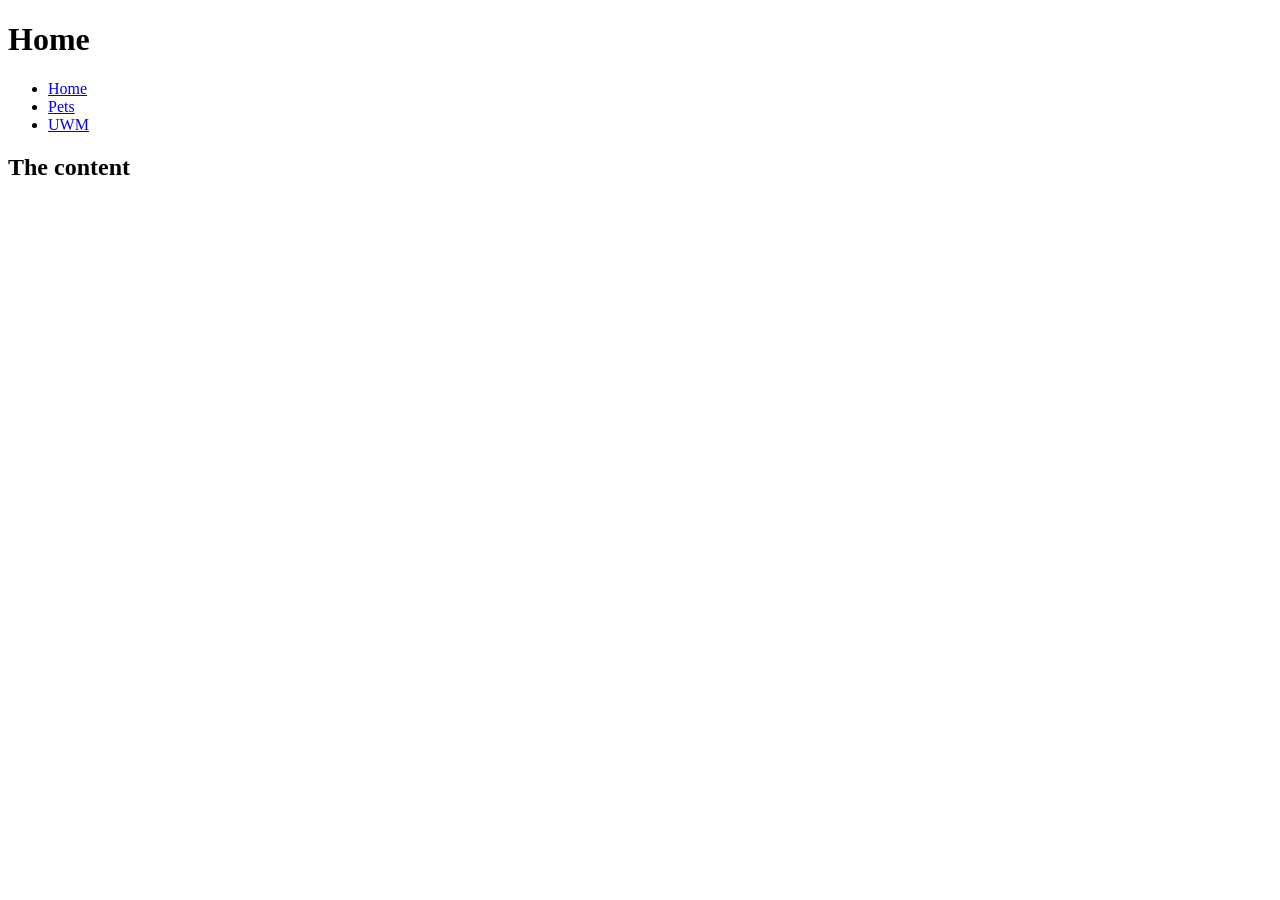
<file: index.html>
<!DOCTYPE html>
<html lang="en">

<head>
    <meta charset="utf-8">
<title>Home</title>


</head>

<body>
    <header>
    <h1>Home</h1>
<nav>
    <ul>
    <li><a href="index.html">Home</a></li>
    <li><a href="pets.html">Pets</a></li>
    <li><a href="uwm.html">UWM</a></li>



</ul>

</nav>



    </header>

<main>
    <h2>The content</h2>
</main>






</body>









</html>
</file>
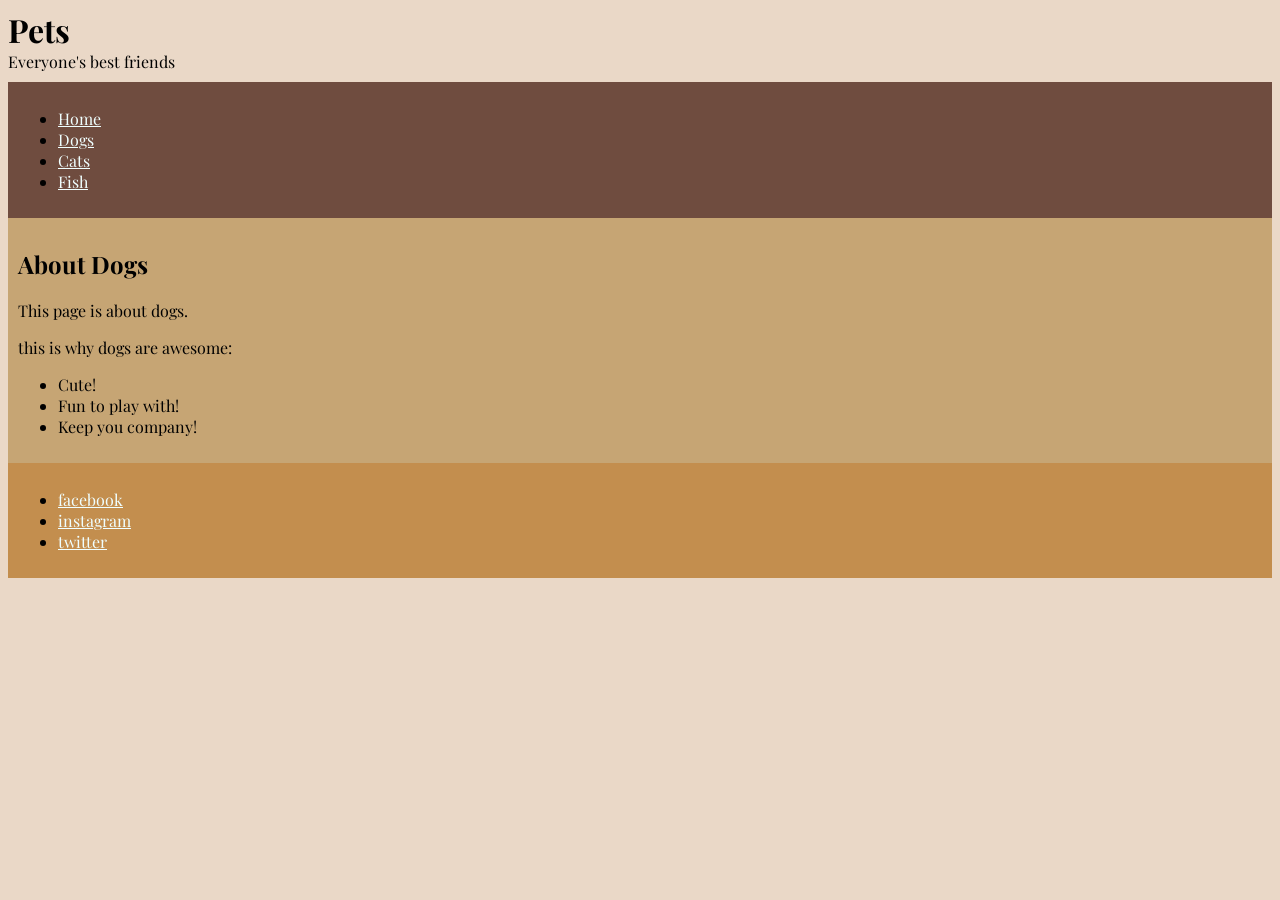
<file: pets.html>
<!DOCTYPE html>
<html lang="en">

<head>
    <meta charset="utf-8">
<title>Pets</title>


<link rel="preconnect" href="https://fonts.googleapis.com">
<link rel="preconnect" href="https://fonts.gstatic.com" crossorigin>
<link href="https://fonts.googleapis.com/css2?family=Playfair+Display:ital,wght@0,400..900;1,400..900&display=swap" rel="stylesheet">

<link rel="stylesheet" href="pets.css">

</head>

<body>
    <header>
    <h1 class="site-heading">Pets</h1>
    <p class="tag-line">Everyone's best friends</p>
<nav class="header-nav">
    <ul>
    <li><a href="index.html">Home</a></li>
    <li><a href="">Dogs</a></li>
    <li><a href="">Cats</a></li>
    <li><a href="">Fish</a></li>


</ul>

</nav>

    </header>

<main class="main">

<h2>About Dogs</h2>
<p>This page is about dogs.</p>
<p>this is why dogs are awesome:</p>



<ul>
<li>Cute!</li>
<li>Fun to play with!</li>
<li>Keep you company!</li>

</ul>

</main>

<footer class="site-footer">
<ul>
<li><a href="">facebook</a></li>
<li><a href="">instagram</a></li>
<li><a href="">twitter</a></li>
</ul>


</footer>


</body>









</html>
</file>
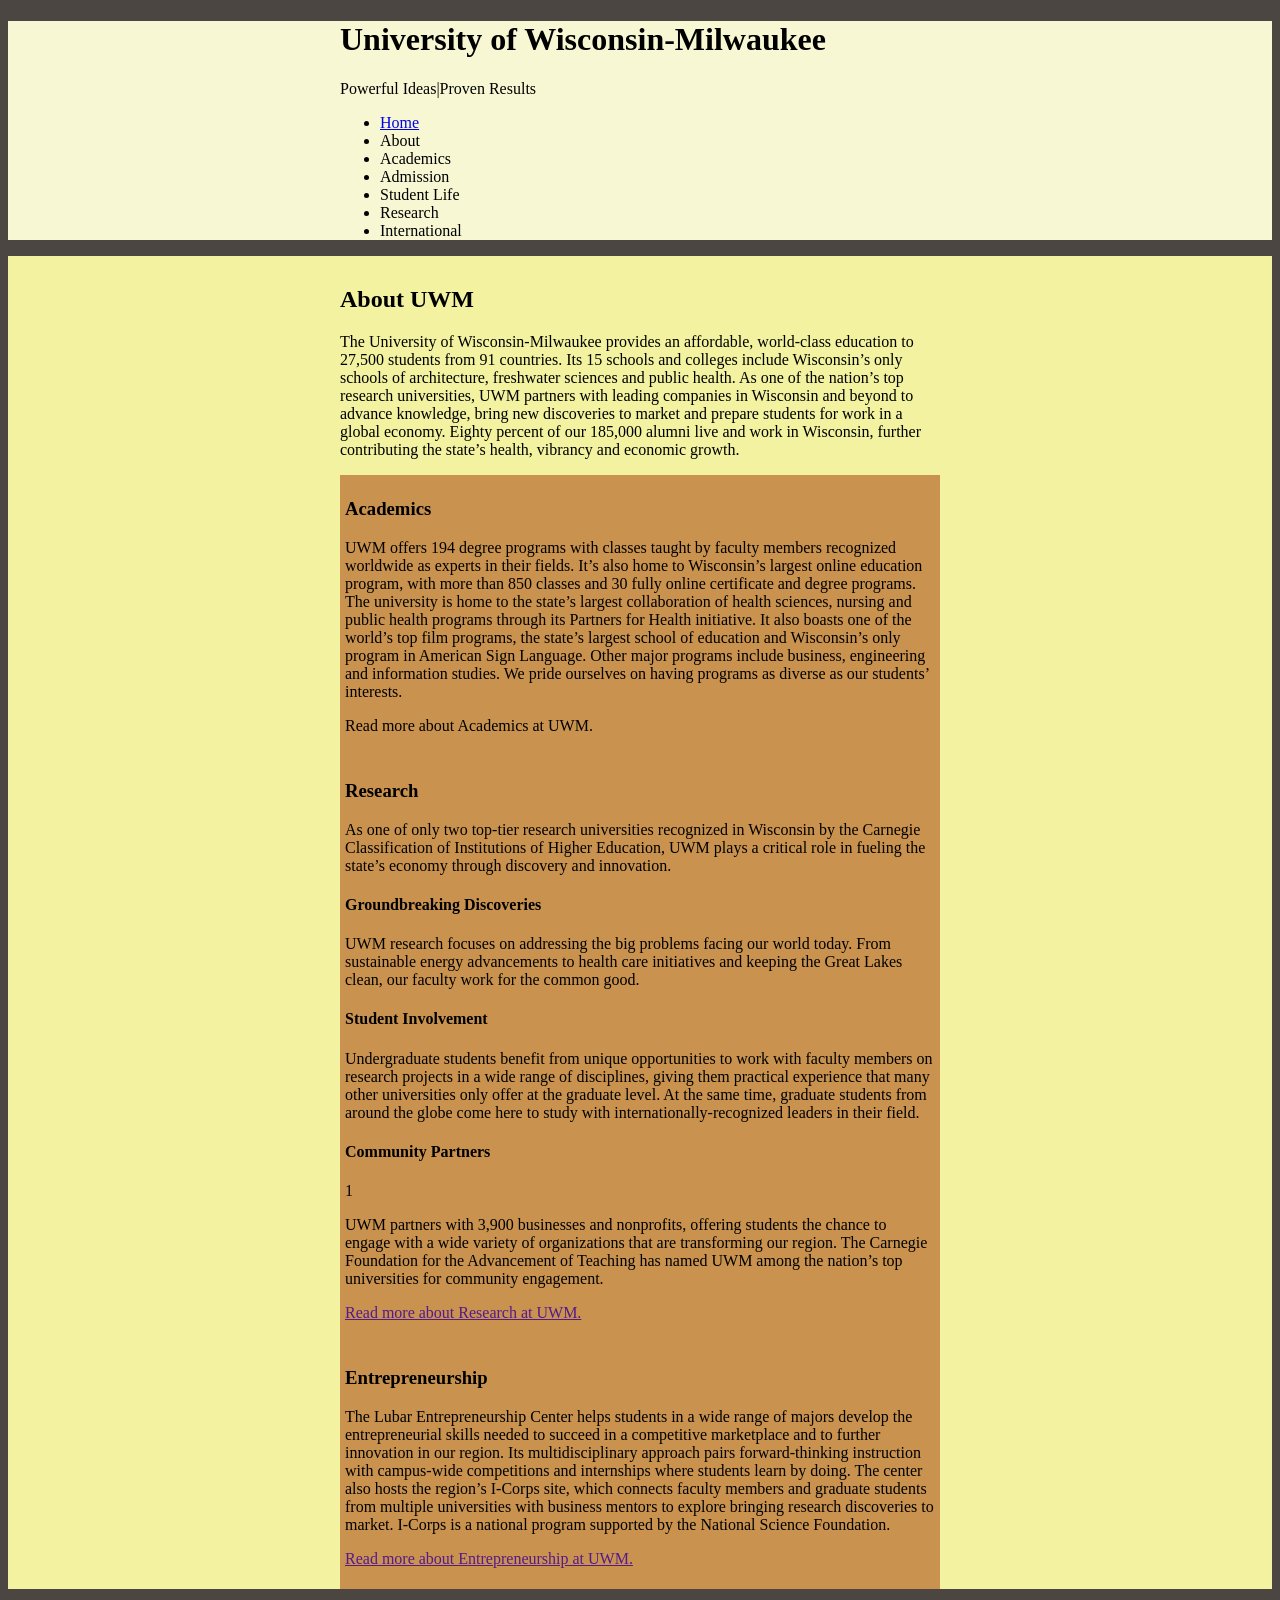
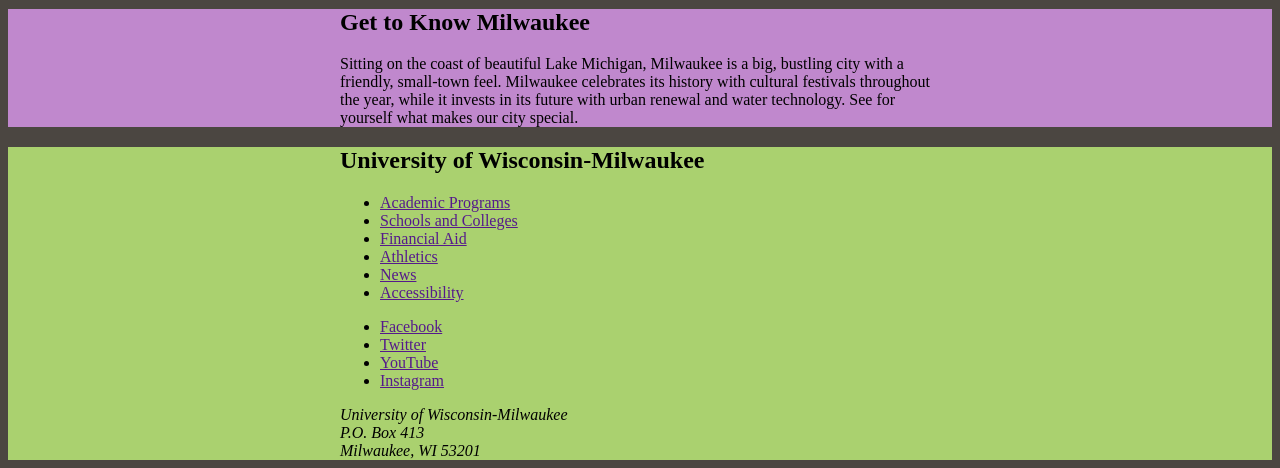
<file: uwm.html>
<!DOCTYPE html>
<html lang="en">

<head>
    <meta charset="utf-8">
<title>UWM</title>
<link rel="stylesheet" href="uwm.css">

</head>

<body>

        <header class="site-header">
                <div class="wrapper">
            <h1>University of Wisconsin-Milwaukee</h1>
            <p>Powerful Ideas|Proven Results</p>


<nav>
    <ul>
    <li><a href="index.html">Home</a></li>
    <li><a href=></a>About</li>
    <li><a href=></a>Academics</li>
    <li><a href=></a>Admission</li>
    <li><a href=></a>Student Life</li>
    <li><a href=></a>Research</li>
    <li><a href=></a>International</li>



</ul>

</nav>
</div>
    </header>

<main class="site-main">
    <article class="wrapper">
    <h2>About UWM</h2>

<p>The University of Wisconsin-Milwaukee provides an affordable, 
    world-class education to 27,500 students from 91 countries. 
    Its 15 schools and colleges include Wisconsin’s only schools
     of architecture, freshwater sciences and public health. 
     As one of the nation’s top research universities, UWM 
     partners with leading companies in Wisconsin and beyond
      to advance knowledge, bring new discoveries to market 
      and prepare students for work in a global economy. 
      Eighty percent of our 185,000 alumni live and work in
       Wisconsin, further contributing the state’s health, 
       vibrancy and economic growth.</p>

       <section class="article-section">
<h3>Academics</h3>

<p>UWM offers 194 degree programs with classes taught by faculty
 members recognized worldwide as experts in their fields. 
 It’s also home to Wisconsin’s largest online education program,
with more than 850 classes and 30 fully online certificate and
degree programs. The university is home to the state’s largest
collaboration of health sciences, nursing and public health 
programs through its Partners for Health initiative. It also
boasts one of the world’s top film programs, the state’s 
largest school of education and Wisconsin’s only program in
American Sign Language. Other major programs include
business, engineering and information studies. We pride 
 ourselves on having programs as diverse as our students’ 
interests.</p>
<p href="">Read more about Academics at UWM.</p>
       </section>

<section class="article-section">
<h3>Research</h3>

<p>As one of only two top-tier research universities recognized in Wisconsin by the Carnegie Classification of Institutions of Higher Education, UWM plays a critical role in fueling the state’s economy through discovery and innovation.
</p>
<h4>Groundbreaking Discoveries</h4>

<p>UWM research focuses on addressing the big problems facing our world today. From sustainable energy advancements to health care initiatives and keeping the Great Lakes clean, our faculty work for the common good.
</p>
<h4>Student Involvement</h4>

<p>Undergraduate students benefit from unique opportunities to work with faculty members on research projects in a wide range of disciplines, giving them practical experience that many other universities only offer at the graduate level. At the same time, graduate students from around the globe come here to study with internationally-recognized leaders in their field.
</p>
<h4>Community Partners</h4>

1<p>UWM partners with 3,900 businesses and nonprofits, offering students the chance to engage with a wide variety of organizations that are transforming our region. The Carnegie Foundation for the Advancement of Teaching has named UWM among the nation’s top universities for community engagement.
</p>
<p><a href="">Read more about Research at UWM.</a></p>
</section>


<section class="article-section">
<h3>Entrepreneurship</h3>

<p>The Lubar Entrepreneurship Center helps students in a wide range of majors develop the entrepreneurial skills needed to succeed in a competitive marketplace and to further innovation in our region. Its multidisciplinary approach pairs forward-thinking instruction with campus-wide competitions and internships where students learn by doing. The center also hosts the region’s I-Corps site, which connects faculty members and graduate students from multiple universities with business mentors to explore bringing research discoveries to market. I-Corps is a national program supported by the National Science Foundation.
</p>
<p><a href="">Read more about Entrepreneurship at UWM.</a></p>
</section>
</article>

</main>

<aside class="callout">
    <div class="wrapper">
     
        <h2>Get to Know Milwaukee</h2>
        <p>Sitting on the coast of beautiful Lake Michigan, Milwaukee is a big, bustling city with a friendly, small-town feel. Milwaukee celebrates its history with cultural festivals throughout the year, while it invests in its future with urban renewal and water technology. See for yourself what makes our city special. 
        </p>
    </div>
</aside>

<footer class="site-footer">
   <div class="wrapper">
 <h2>University of Wisconsin-Milwaukee</h2>

 <nav>
<ul>
<li><a href="">Academic Programs</a></li>
<li><a href="">Schools and Colleges</a></li>
<li><a href="">Financial Aid</a></li>
<li><a href="">Athletics</a></li>
<li><a href="">News</a></li>
<li><a href="">Accessibility</a></li>

</ul>
 </nav>


 <ul>
<li><a href="">Facebook</a></li>
<li><a href="">Twitter</a></li>
<li><a href="">YouTube</a></li>
<li><a href="">Instagram</a></li>
</ul>

<address>
University of Wisconsin-Milwaukee <br>
P.O. Box 413 <br>
Milwaukee, WI 53201
</address>
</div>

</footer>


</body>

</html>
</file>
<file: pets.css>
html {
    background-color: rgb(234, 216, 199);
      font-family: "Playfair Display", serif;
}

.header-nav {
    padding: 10px;
    background-color: rgb(111, 76, 63);
}

a {
    color: azure;
}

.site-heading {
    margin: 0;
}


.tag-line {
    margin: 0;
    margin-bottom: 10px;
}

.main {
    padding: 10px;
    background-color: rgb(198, 165, 116);
}

.site-footer {
    padding: 10px;
    background-color: rgb(195, 142, 78);
}
</file>
<file: uwm.css>
html {
    background-color: rgb(75, 70, 65);
   
}

.wrapper {
    max-width:  600px;
    margin: 0 auto;
    
}



.site-header {
    background-color: rgb(247, 248, 211);
}


.site-main {
    background-color: rgb(242, 242, 160);
    padding-top: 10px;
}

.article-section {
    background-color: rgb(201, 146, 78);
    padding: 5px;
}

.callout {
    background-color: rgb(192, 136, 205);
    
}

.site-footer {
    background-color:rgb(170, 209, 111)
}
</file>
